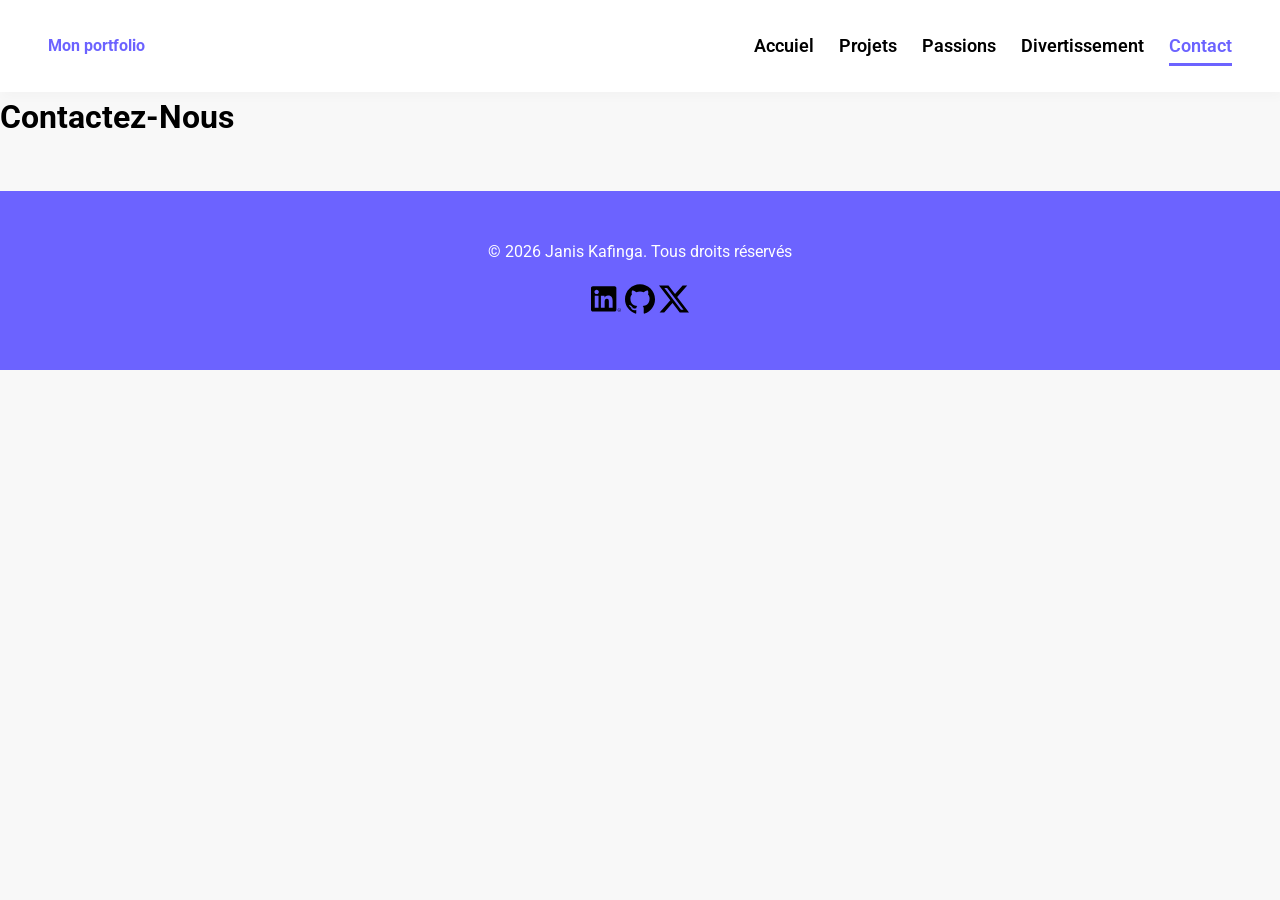
<file: contact.html>
<!DOCTYPE html>
<html lang="en">
<head>
    <meta charset="UTF-8">
    <meta name="viewport" content="width=device-width, initial-scale=1.0">
    <title>Mon portfolio</title>
    <link rel="stylesheet" href="CSS/Style.css">
    <link rel="preconnect" href="https://fonts.googleapis.com">
    <link rel="preconnect" href="https://fonts.gstatic.com" crossorigin>
    <link href="https://fonts.googleapis.com/css2?family=Roboto:ital,wght@0,100..900;1,100..900&display=swap" rel="stylesheet">
</head>
<body>
   <header>
      <div>
        <a href="">Mon portfolio</a>
      </div>
      <nav>
         <ul>
             <li><a href="index.html" >Accuiel</a></li>
             <li><a href="projet.html">Projets</a></li>
             <li><a href="passions.html">Passions</a></li>
             <li><a href="divertissement.html">Divertissement</a></li>
             <li><a href="contact.html"class="active">Contact</a></li>
         </ul>
      </nav>
   </header>  
  <main>
    <h1>Contactez-Nous</h1>
  </main>
   <footer>
    <p>&copy; 2026 Janis Kafinga. Tous droits réservés</p>
    <div>
       <a href=""><img src="image/soyeur.svg" alt=""width="30"></a>
       <a href=""><img src="image/kfsj.svg" alt=""width="30"></a>
       <a href=""><img src="image/jaja.svg" alt=""width="30"></a>
    </div>
   </footer>
</body>
</html>
</file>
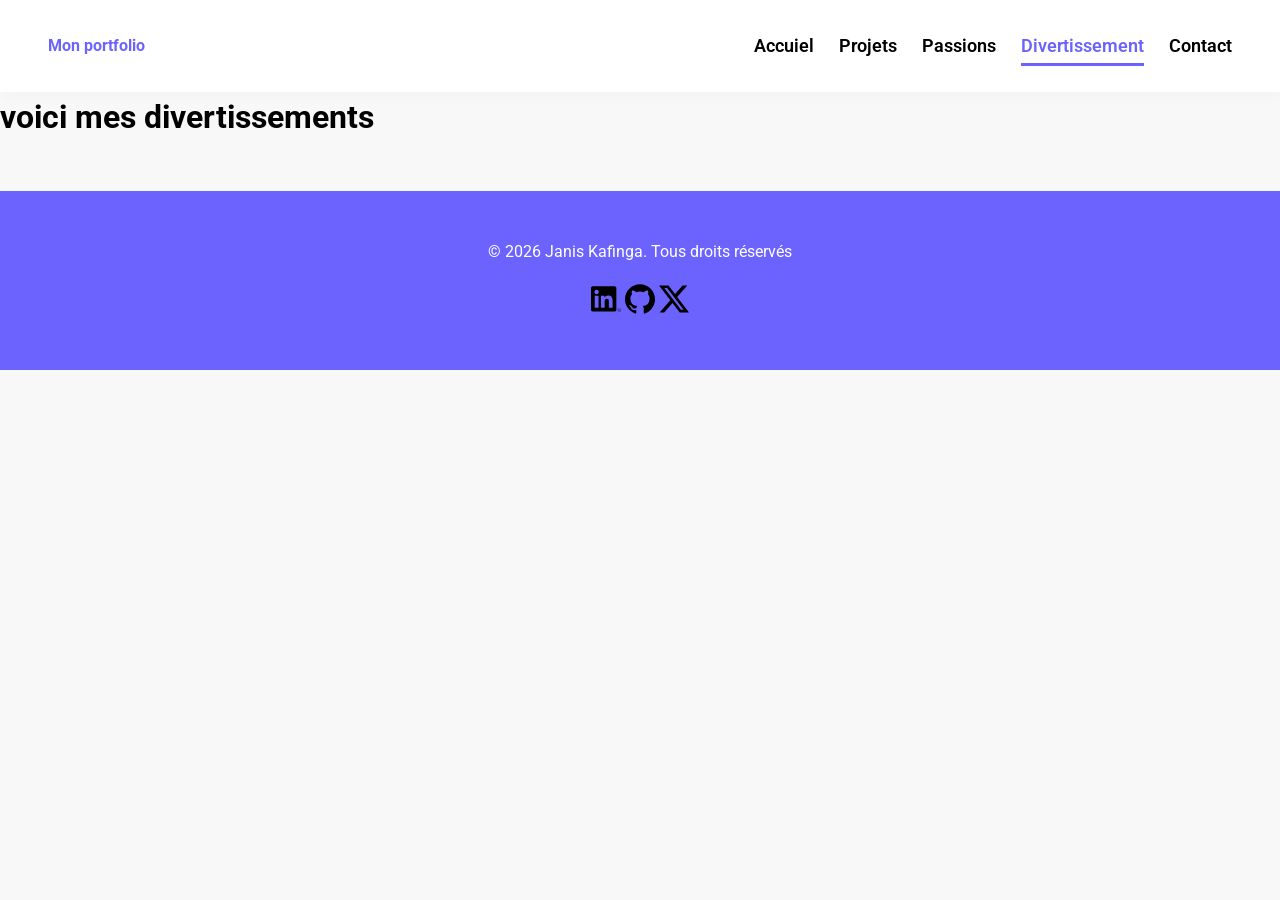
<file: divertissement.html>
<!DOCTYPE html>
<html lang="en">
<head>
    <meta charset="UTF-8">
    <meta name="viewport" content="width=device-width, initial-scale=1.0">
    <title>Mon portfolio</title>
    <link rel="stylesheet" href="CSS/Style.css">
    <link rel="preconnect" href="https://fonts.googleapis.com">
    <link rel="preconnect" href="https://fonts.gstatic.com" crossorigin>
    <link href="https://fonts.googleapis.com/css2?family=Roboto:ital,wght@0,100..900;1,100..900&display=swap" rel="stylesheet">
</head>
<body>
   <header>
      <div>
        <a href="">Mon portfolio</a>
      </div>
      <nav>
         <ul>
             <li><a href="index.html" >Accuiel</a></li>
             <li><a href="projet.html">Projets</a></li>
             <li><a href="passions.html">Passions</a></li>
             <li><a href="divertissement.html"class="active">Divertissement</a></li>
             <li><a href="contact.html">Contact</a></li>
         </ul>
      </nav>
   </header>  
  <main>
    <h1>voici mes divertissements</h1>
  </main>
   <footer>
    <p>&copy; 2026 Janis Kafinga. Tous droits réservés</p>
    <div>
       <a href=""><img src="image/soyeur.svg" alt=""width="30"></a>
       <a href=""><img src="image/kfsj.svg" alt=""width="30"></a>
       <a href=""><img src="image/jaja.svg" alt=""width="30"></a>
    </div>
   </footer>
</body>
</html>
</file>
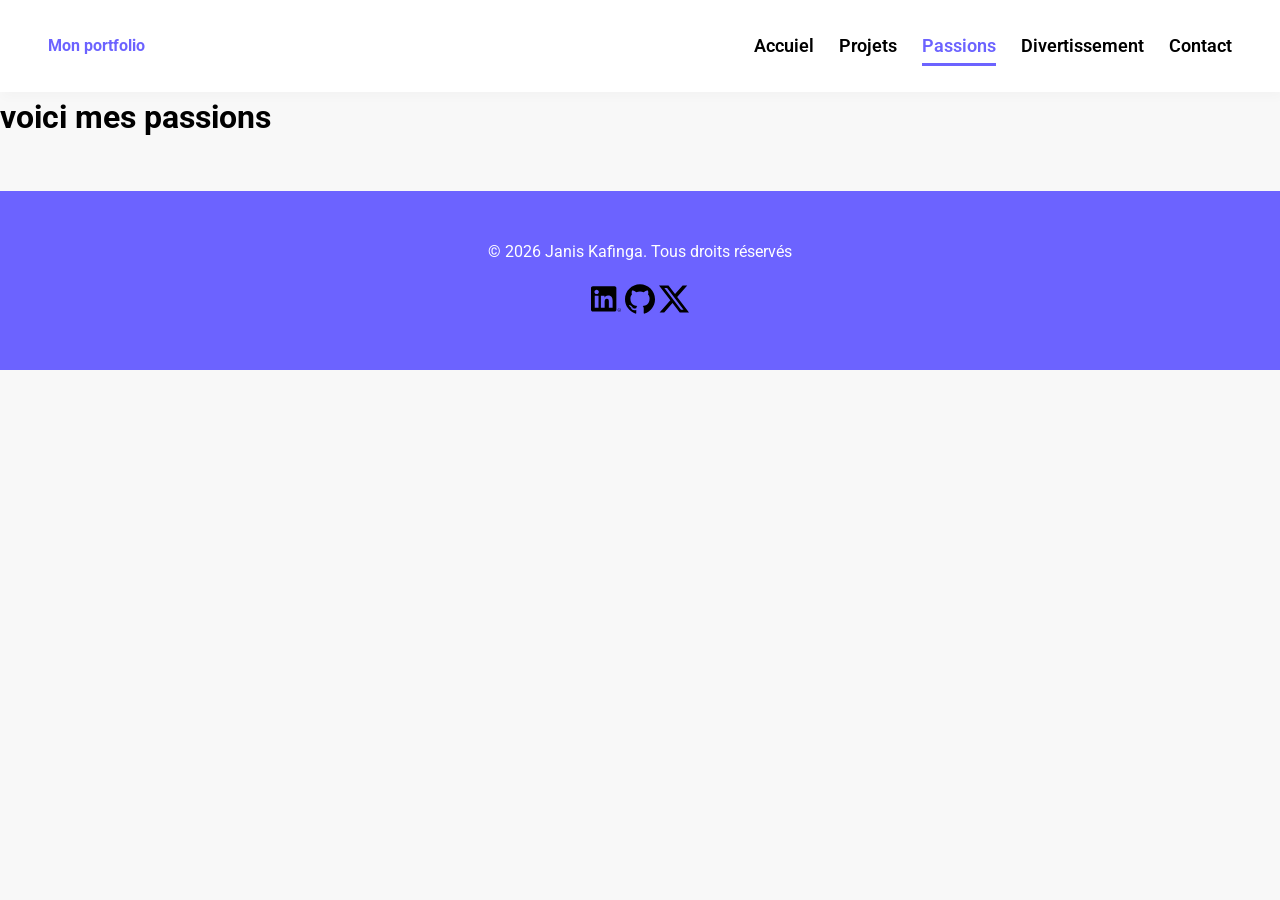
<file: passions.html>
<!DOCTYPE html>
<html lang="en">
<head>
    <meta charset="UTF-8">
    <meta name="viewport" content="width=device-width, initial-scale=1.0">
    <title>Mon portfolio</title>
    <link rel="stylesheet" href="CSS/Style.css">
    <link rel="preconnect" href="https://fonts.googleapis.com">
    <link rel="preconnect" href="https://fonts.gstatic.com" crossorigin>
    <link href="https://fonts.googleapis.com/css2?family=Roboto:ital,wght@0,100..900;1,100..900&display=swap" rel="stylesheet">
</head>
<body>
   <header>
      <div>
        <a href="">Mon portfolio</a>
      </div>
      <nav>
         <ul>
             <li><a href="index.html" >Accuiel</a></li>
             <li><a href="projet.html">Projets</a></li>
             <li><a href="passions.html"class="active">Passions</a></li>
             <li><a href="divertissement.html">Divertissement</a></li>
             <li><a href="contact.html">Contact</a></li>
         </ul>
      </nav>
   </header>  
  <main>
    <h1>voici mes passions</h1>
  </main>
   <footer>
    <p>&copy; 2026 Janis Kafinga. Tous droits réservés</p>
    <div>
       <a href=""><img src="image/soyeur.svg" alt=""width="30"></a>
       <a href=""><img src="image/kfsj.svg" alt=""width="30"></a>
       <a href=""><img src="image/jaja.svg" alt=""width="30"></a>
    </div>
   </footer>
</body>
</html>
</file>
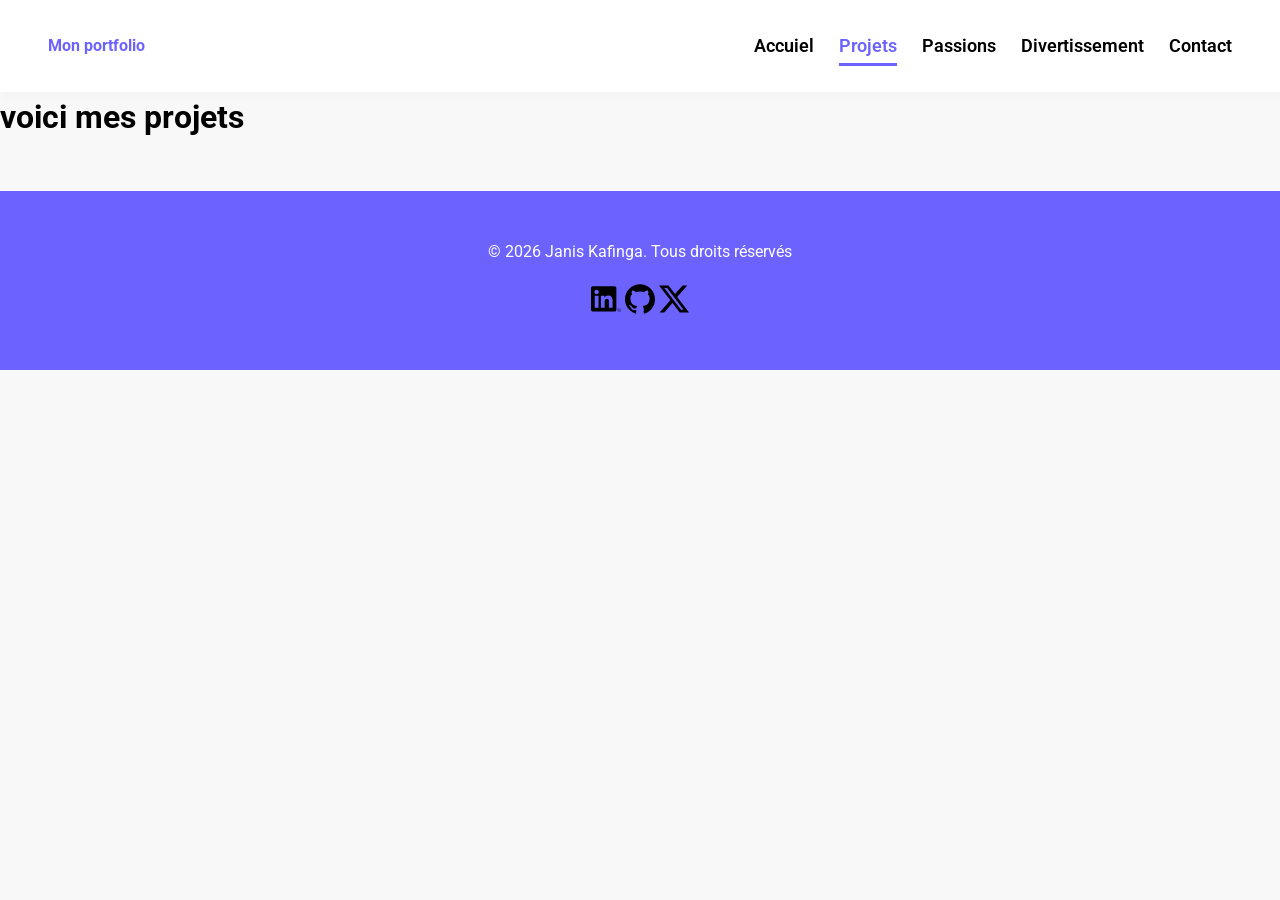
<file: projet.html>
<!DOCTYPE html>
<html lang="en">
<head>
    <meta charset="UTF-8">
    <meta name="viewport" content="width=device-width, initial-scale=1.0">
    <title>Mon portfolio</title>
    <link rel="stylesheet" href="CSS/Style.css">
    <link rel="preconnect" href="https://fonts.googleapis.com">
    <link rel="preconnect" href="https://fonts.gstatic.com" crossorigin>
    <link href="https://fonts.googleapis.com/css2?family=Roboto:ital,wght@0,100..900;1,100..900&display=swap" rel="stylesheet">
</head>
<body>
   <header>
      <div>
        <a href="">Mon portfolio</a>
      </div>
      <nav>
         <ul>
             <li><a href="index.html" >Accuiel</a></li>
             <li><a href="projet.html"class="active">Projets</a></li>
             <li><a href="passions.html">Passions</a></li>
             <li><a href="divertissement.html">Divertissement</a></li>
             <li><a href="contact.html">Contact</a></li>
         </ul>
      </nav>
   </header>  
  <main>
    <h1>voici mes projets</h1>
  </main>
   <footer>
    <p>&copy; 2026 Janis Kafinga. Tous droits réservés</p>
    <div>
       <a href=""><img src="image/soyeur.svg" alt=""width="30"></a>
       <a href=""><img src="image/kfsj.svg" alt=""width="30"></a>
       <a href=""><img src="image/jaja.svg" alt=""width="30"></a>
    </div>
   </footer>
</body>
</html>
</file>
<file: CSS/Style.css>
:root{
    --violet-doux: #6C63FF;
    --violet-fonce: #534EDD;
    --orange-vif: #FFA726;
    --gris-tres-fonce: #333;
    --gris-fonce: #666;
    --gris-tres-clair: #F8F8F8;
    --gris-clair: #EEE;
}

*{
    margin: 0;
    padding: 0;
    box-sizing: border-box;
}
body{
    background-color: var(--gris-tres-clair);
    font-family: roboto, sans-serif;
    line-height: 1.6;
}
header{
    background-color: white;
    box-shadow: 2px 6px 10px rgba(0,0,0,0.02);
    position:sticky;
    top: 0;
    z-index: 100;
    display: flex;
    justify-content: space-between;
    align-items: center;
    padding: 2rem 3rem;

}
header div a {
    text-decoration: none;
    font-size: 2.rem;
    font-weight: bold;
    color: #6C63FF;
}
ul li{
    list-style: none;
    margin-left: 25px;
}
ul{
    display: flex;
}
ul li a{
    text-decoration: none;
    color: var var(--gris-tres-fonce);
    font-weight: 600;
    font-size: 1.1rem ;
    position:relative ;
    padding: 10px 0;

}
ul li a:hover{
    color: var(--violet-doux);
}
ul li a::after {
    content: '';
    position: absolute;
    left: 0;
    bottom: 0;
    height: 3px;
    width: 0%;
    background-color: var(--violet-doux);
    transition: width 0.3s ease ;
}
ul li a:hover::after{
    width: 100%;
}
a.active{
    color: var(--violet-doux);
}
a.active::after{
    width: 100%;
}
.hero{
    display: flex;
    justify-content: center;
    align-items: center;
    gap: 5rem;
    text-align: center;
    margin: 10rem 2rem
}
.hero img{
    width:200px;
    height: 200px;
    object-fit: cover;
    border-radius: 130px;
    border: 6px solid var(--violet-doux);
}
.hero h1{
    color: var(--violet-doux);
    font-size: 4rem;
    font-weight: 700;
    margin-bottom: 1.2rem;
}
.hero p{
    color: var(--gris-fonce);
    font-size: 1.3rem;
    margin-bottom: 1.2rem;
}
.hero a{
    text-decoration: none;
    display: inline-block;
    background-color: var(--violet-doux);
    color: white;
    padding: 15px 30px;
    border-radius: 30px;
    text-transform: uppercase;
    letter-spacing:1.1px ;
    font-weight: 600;
    margin-top: 1rem;
    transition:background-color o.3s ease, transform 0.2s ease;
}
.hero a:hover{
    background-color: var(--violet-fonce);
    transform: translateY(-3px);
}
.apropos{
    width: 800px;
    margin: 6rem auto;
    text-align: center;
}
section h2{
    color: var(--violet-doux);
    font-size: 2.6rem;
    font-weight: 700;
    position: relative;
    text-align: center;
}
section h2::after {
    content: '';
    display: block;
    width: 60px;
    height: 4px;
    background-color: var(--violet-doux);
    margin: 1.2rem auto;
    border-radius: 2px;
}
.apropos p{
    margin-bottom: 2rem;
    color: var(--gris-fonce);
    font-size: 1.2rem;

}
.competences table{
    width: 80%;
    margin: 0 auto;
    border-collapse: collapse;
    background-color: #EEE;
    box-shadow: 0 5px 15px rgba(0,0,0,0.08);
    border-radius: 10px;
    overflow: hidden;
}
.competences table th, .competences table td{
    padding: 15px;
}
.competences table thead{
    background-color: var(--violet-doux);
    color: #EEE;
    text-transform: uppercase;
}
.competences table tbody td{
    border-bottom: 1px solid var(--gris-clair);
}
.competences table tbody tr:nth-child(even){
    background-color:#F7F4F4 ;

}
.competences table tbody tr {
    transition: background-color 0.3s ease;

}
.competences table tbody tr:hover {
    background-color: #DBD9D9;
}
.competences table thead th{
    text-align: center;
}
footer{
    margin-top: 3rem;
    background-color: var(--violet-doux);
    padding: 3rem 0;
    text-align: center;
}
footer p{
    color: white;
    margin-bottom: 1.2rem ;
}
.footer a {
    display: inline-block;
    font-size: 1.6rem;
    color: white;
    margin: 0 10px;
    transition: color 0.3s ease, transform 0.2s ease;

}

footer a:hover {
    color: var(--orange-vif);
    transform: translateY(-3px);
}
</file>
